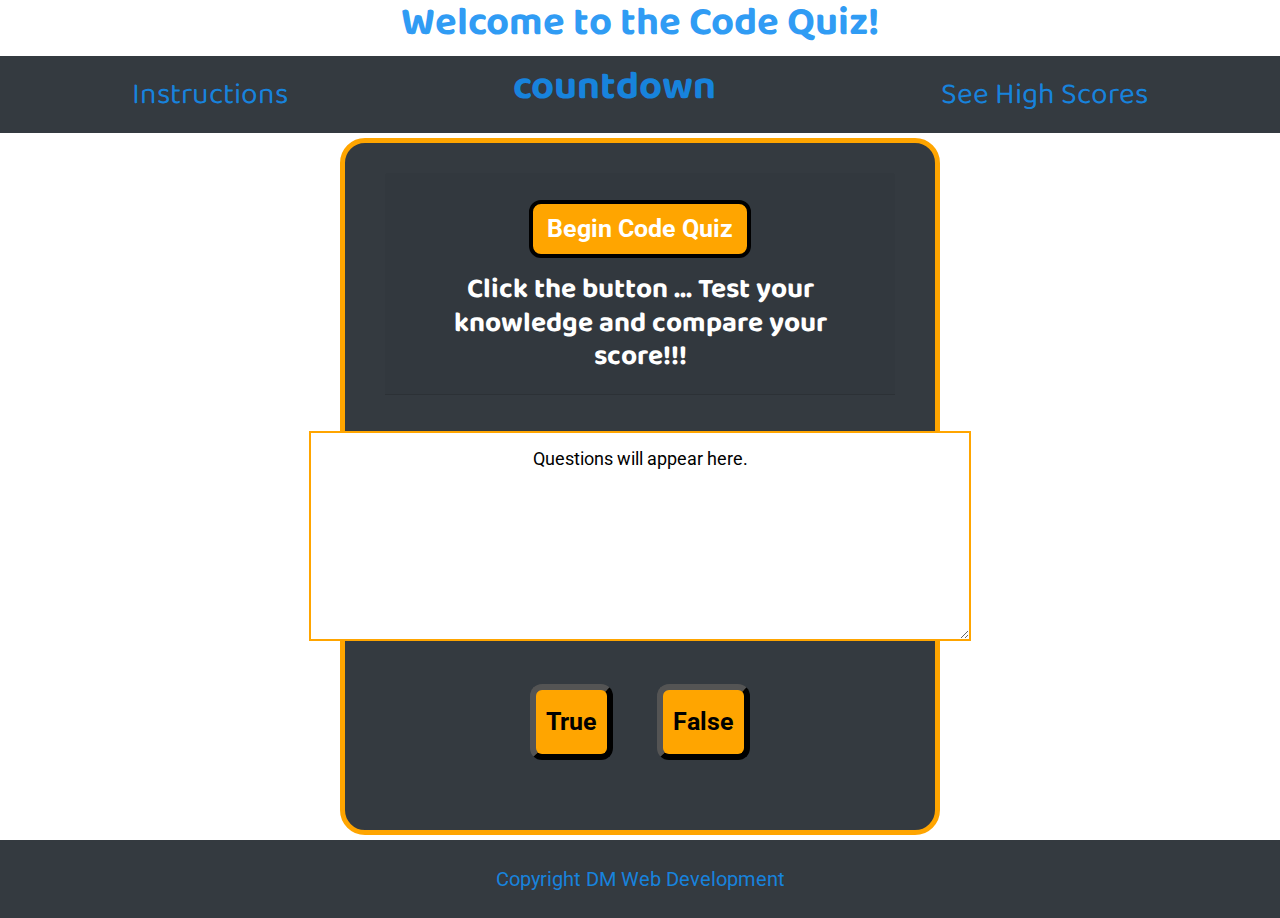
<file: index.html>
<!DOCTYPE html>
<html lang="en">
  <head>
    <meta charset="UTF-8" />
    <meta name="viewport" content="width=device-width, initial-scale=1.0" />
    <title>Code Quiz</title>
    <link rel="stylesheet" href="assets/css/reset.css" />
    <link
      rel="stylesheet"
      href="https://maxcdn.bootstrapcdn.com/bootstrap/4.4.1/css/bootstrap.min.css"
    />
    <script src="https://ajax.googleapis.com/ajax/libs/jquery/3.4.1/jquery.min.js"></script>
    <script src="https://cdnjs.cloudflare.com/ajax/libs/popper.js/1.16.0/umd/popper.min.js"></script>
    <script src="https://maxcdn.bootstrapcdn.com/bootstrap/4.4.1/js/bootstrap.min.js"></script>
    <link
      href="https://fonts.googleapis.com/css?family=Baloo+Paaji+2&display=swap"
      rel="stylesheet"
    />
    <link
      href="https://fonts.googleapis.com/css?family=Roboto&display=swap"
      rel="stylesheet"
    />
    <link rel="stylesheet" href="assets/css/style.css" />
  </head>

  <body>
    <header>
      <div class="container text-center">
        <h1>Welcome to the Code Quiz!</h1>
      </div>
      <nav class="navbar navbar-expand-lg navbar-dark bg-dark">
        <ul class="navbar-nav nav-fill w-100">
          <li class="nav-item">
            <a class="nav-link" href="">Instructions</a>
          </li>

          <li class="nav-item">
            <h1 id="countdown">countdown</h1>
          </li>
          <li class="nav-item">
            <a class="nav-link" href="">See High Scores</a>
          </li>
        </ul>
      </nav>
    </header>

    <div class="container">
      <div class="wrapper">
        <div class="card">
          <div class="card-header">
            <button id="quizBtn" class="btn">Begin Code Quiz</button>
            <h3>
              Click the button ... Test your knowledge and compare your score!!!
            </h3>
          </div>
          <div class="card-body">
            <textarea id="quesTions" rows="8" cols="60"> </textarea>
            <div id="box">
              <button id="ansTrue">True</button>
              <button id="ansFalse">False</button>
            </div>
          </div>
        </div>
      </div>
      <script src="script.js"></script>
    </div>

    <footer class="py-4 bg-dark text-rgba(19, 142, 243, 0.884)">
      <a>Copyright DM Web Development</a>
    </footer>
  </body>
</html>
</file>
<file: assets/css/style.css>
html {
  height: 100%;
}

body {
  display: flex;
  flex-direction: column;
  background-color: white;
  min-height: 100%;
  text-align: center;
}

header {
  font-family: "Baloo Paaji 2", cursive;
  color: rgba(19, 142, 243, 0.884);
}

h1,
h2,
h3,
h4,
h5 {
  font-family: "Baloo Paaji 2", cursive;
  font-weight: bold;
}

.nav-link {
  font-family: "Baloo Paaji 2", cursive;
  color: rgba(19, 142, 243, 0.884);
  font-size: 30px;
}

.navbar-dark .navbar-nav .nav-link {
  color: rgba(19, 142, 243, 0.884);
}

.container {
  display: flex;
  align-items: center;
  flex-direction: column;
}

.card {
  background-color: #343a40;
  border-radius: 25px;
  border-width: 5px;
  border-color: orange;
  color: white;
  font-size: 18px;
  margin: 5px 10px;
  max-width: 600px;
  padding: 30px 40px;
  align-self: center;
}

.card-body {
  display: inline-block;
  min-height: 200px;
  align-self: center;
}

.card-body div {
  min-height: 100px;
  align-self: center;
}

#quesTions {
  padding: 15px;
  margin: 16px;
  border-color: orange;
  border-width: 2px;
  line-height: 22px;
  text-align: center;
}

.btn {
  border-color: black;
  border-width: 4px;
  background-color: orange;
  border-radius: 12px;
  color: hsl(0, 0%, 100%);
  font-weight: bold;
  font-size: 25px;
  line-height: 22px;
  margin: 15px;
  padding: 14px 14px;
  text-align: center;
  cursor: pointer;
}

#box {
  display: inline-block;
  background-color: #343a40;
  border-color: orange;
  margin: auto;
  max-width: 600px;
  align-self: center;
  text-align: center;
}

#ansTrue,
#ansFalse {
  display: inline-block;
  border-color: black;
  border-width: 6px;
  background-color: orange;
  border-radius: 12px;
  color: black(0, 0%, 100%);
  font-weight: bold;
  font-size: 25px;
  line-height: 44px;
  margin: 20px;
  padding: 10px 10px;
  text-align: center;
  align-self: center;
  cursor: pointer;
}

footer {
  margin-top: auto;
  text-align: center;
  color: rgba(19, 142, 243, 0.884);
  font-size: 20px;
}

@media only screen and (max-width: 650px) {
  body {
    background-color: lightblue;
  }
  .card {
    background-color: #343a40;
    border-radius: 25px;
    border-width: 5px;
    border-color: orange;
    color: white;
    font-size: 16px;
    margin: 10px auto;
    max-width: 400px;
    padding: 20px 30px;
    align-self: center;
  }
  #quesTions {
    padding: 15px;
    margin: 10px;
    border-color: orange;
    border-width: 2px;
    line-height: 20px;
    text-align: center;
    max-width: 200px;
    align-self: center;
  }
}
</file>
